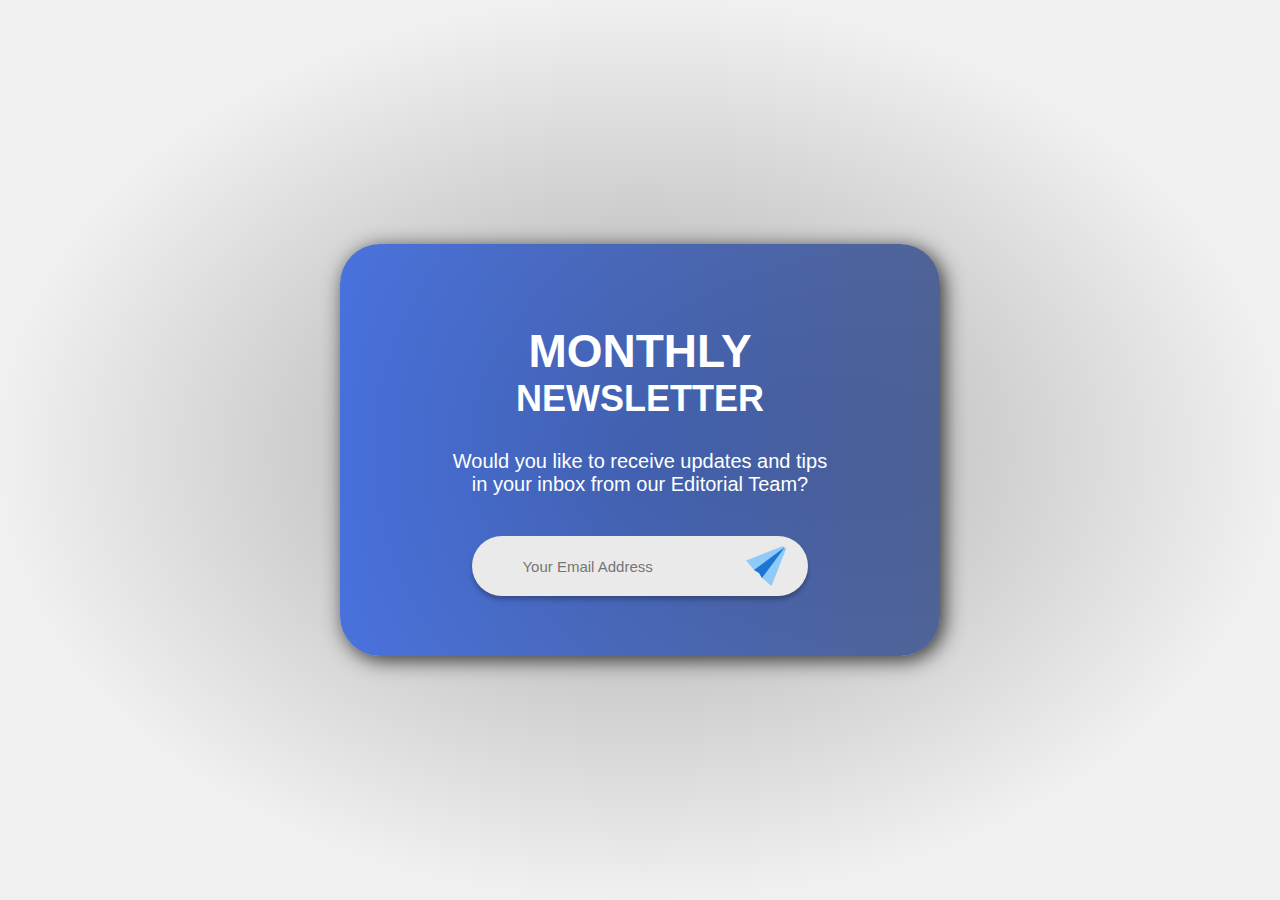
<file: index.html>
<!DOCTYPE html>
<html lang="en">

<head>
  <meta charset="UTF-8" />
  <meta name="viewport" content="width=device-width, initial-scale=1.0" />
  <meta http-equiv="X-UA-Compatible" content="ie=edge" />
  <title>Newsletter</title>
  <link rel="stylesheet" href="style.css" />
  <link rel="stylesheet" href="https://cdnjs.cloudflare.com/ajax/libs/font-awesome/5.11.2/css/all.css" />
</head>

<body>
  <div class="newsletter">
    <h2>
      Monthly
      <span>Newsletter</span>
    </h2>
    <p>
      Would you like to receive updates and tips <br> in your inbox from our
      Editorial Team?
    </p>
    <div class="bigger">
      <div class="txtbox">
        <input type="email" placeholder="Your Email Address" required />
        <button type="submit">
      </div>
    </div>
  </div>
</body>

</html>
</file>
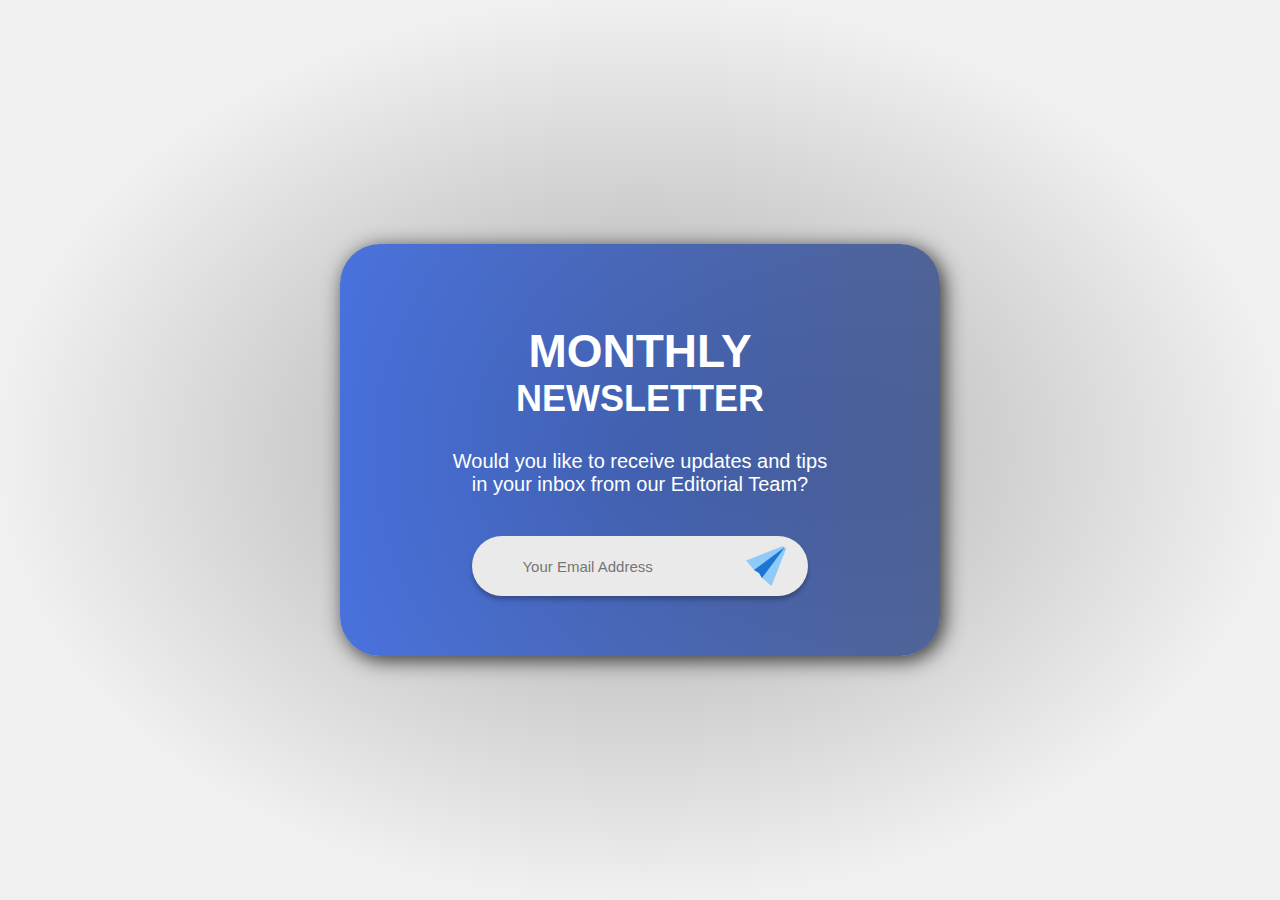
<file: main.html>
<!DOCTYPE html>
<html lang="en">

<head>
  <meta charset="UTF-8" />
  <meta name="viewport" content="width=device-width, initial-scale=1.0" />
  <meta http-equiv="X-UA-Compatible" content="ie=edge" />
  <title>Newsletter</title>
  <link rel="stylesheet" href="style.css" />
  <link rel="stylesheet" href="https://cdnjs.cloudflare.com/ajax/libs/font-awesome/5.11.2/css/all.css" />
</head>

<body>
  <div class="newsletter">
    <h2>
      Monthly
      <span>Newsletter</span>
    </h2>
    <p>
      Would you like to receive updates and tips <br> in your inbox from our
      Editorial Team?
    </p>
    <div class="bigger">
      <div class="txtbox">
        <input type="email" placeholder="Your Email Address" required />
        <button type="submit">
      </div>
    </div>
  </div>
</body>

</html>
</file>
<file: style.css>
* {
  margin: 0;
  padding: 0;
  box-sizing: border-box;
  font-family: -apple-system, BlinkMacSystemFont, 'Segoe UI', Roboto, Oxygen,
    Ubuntu, Cantarell, 'Open Sans', 'Helvetica Neue', sans-serif;
}

body {
  display: flex;
  justify-content: center;
  height: 100vh;
  align-items: center;
  background: radial-gradient(
    50% 50% at 50% 50%,
    rgba(45, 45, 49, 0.4176) 0%,
    rgba(218, 218, 218, 0.4089) 100%
  );
}

.newsletter {
  background: linear-gradient(
    90deg,
    rgba(38, 89, 222, 0.8) 0%,
    rgba(23, 51, 124, 0.7) 100%
  );
  box-shadow: 4px 4px 20px #333333;
  border-radius: 40px;
  width: 600px;
  justify-content: space-between;
  padding: 60px;
  text-align: center;
  box-shadow: 4px 4px 20px #333333;
  border-radius: 40px;
}

.newsletter h2 {
  text-transform: uppercase;
  font-size: 46px;
  color: #fff;
  padding: 20px;
}

.newsletter h2 span {
  font-size: 36px;
  display: block;
}

.newsletter p {
  color: #fff;
  font-size: 20px;
  margin: 10px 0;
  text-align: center;
}

.bigger {
  padding-top: 30px;
  display: flex;
  justify-content: center;
  align-items: center;
}
.txtbox {
  width: 70%;
  background: #ebeaea;
  box-shadow: 0px 4px 4px rgba(0, 0, 0, 0.25);
  border-radius: 40px;
  height: 60px;
  position: relative;
}

.txtbox input {
  width: 70%;
  background: none;
  outline: none;
  height: 50px;
  border: 0;
  padding-top: 10px;
  font-size: 15px;
  padding-right: 30px;
}

.txtbox button {
  background: url('./icons8-email-send-48.png');
  border-radius: 50%;
  height: 50px;
  width: 50px;
  border: none;
  position: absolute;
  right: 15px;
  top: 5px;
  cursor: pointer;
  transition: 0.3s linear;
  outline: none;
}

.txtbox button:hover {
  opacity: 0.5;
}
</file>
